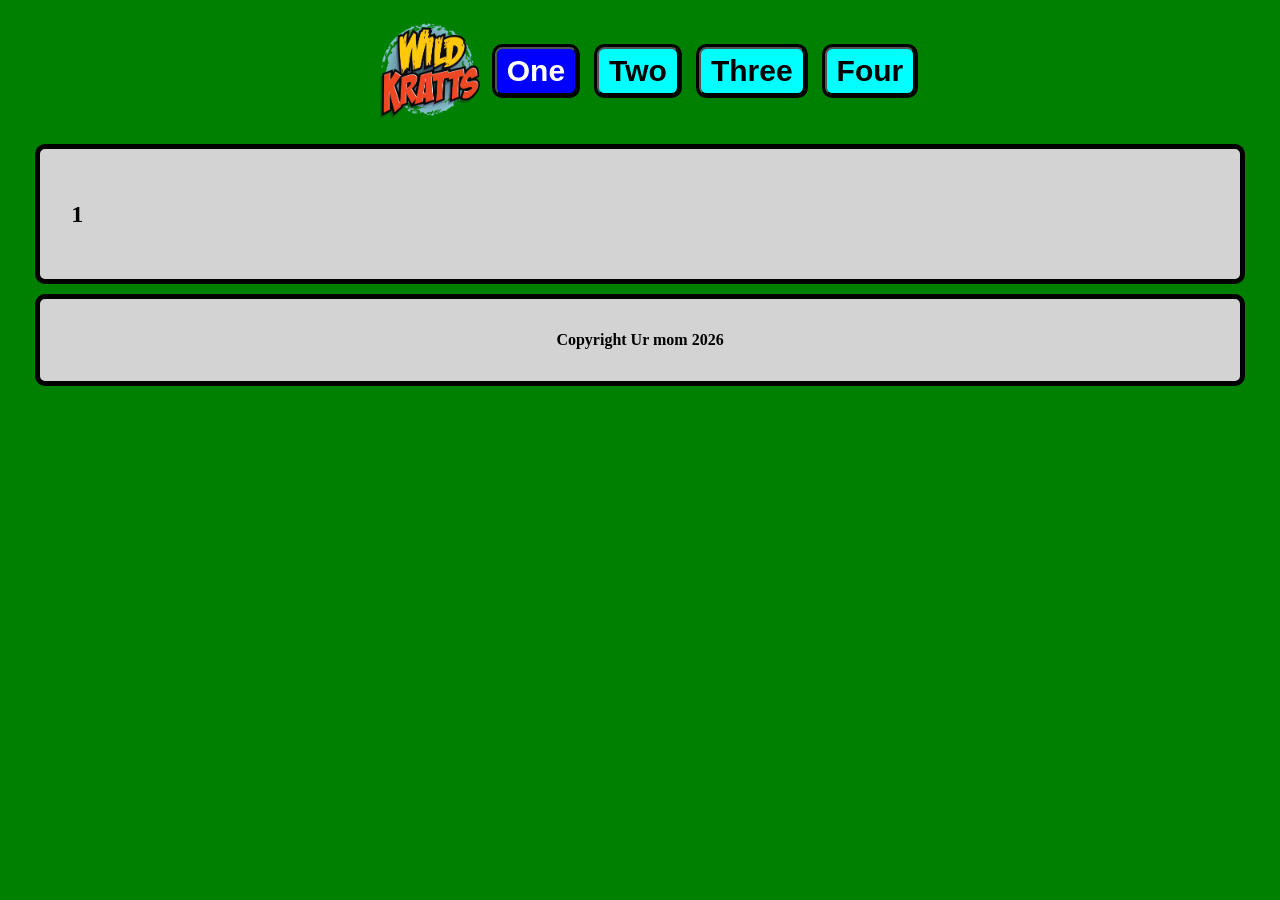
<file: index.html>
<!DOCTYPE html>

<html>
    <head>
        <title>Ur mom</title>
        <link rel="stylesheet" href="style.css">
        <script src="https://ajax.googleapis.com/ajax/libs/jquery/3.7.1/jquery.min.js"></script>
    </head>
    <body>
        <header>     
            <img alt="Wild Kratts" src="assets/logo.png" id="logo">     
            <ul class="navigation">
                <li><button class="nav active" data-page="pages/1.html">One</button></li>
                <li><button class="nav" data-page="pages/2.html">Two</button></li>
                <li><button class="nav" data-page="pages/3.html">Three</button></li>
                <li><button class="nav" data-page="pages/4.html">Four</button></li>
            </ul>
        </header>
        <section id="content"></section>
        <footer>
            <p id="copyright">Copyright Ur mom 2026</p>
        </footer>
        <script src="script.js"></script>
    </body>
</html>
</file>
<file: style.css>
/* ===== Colors ===== */
:root {
    --background-color: green;
    --section-color: lightgray;
    --button-color: aqua;
    --text-color: black;
    --outline-color: black;
    --active-color: blue;
    --active-text-color: white;
}

/* =====Main===== */
#logo {
    padding: 15px;
    width: 100px;
    height: auto;
}
body {
    background-color: var(--background-color);
    color: var(--text-color);
    gap: 10px;
    display: flex;
    flex-direction: column;
}

/* =====Content===== */
#copyright, #content, header {
    padding: 2.5%;
    margin: 0 auto;
    width: 90%;
    border-radius: 10px;
    font-weight: bold;
    color: var(--text-color);
}
#copyright, #content {
    background-color: var(--section-color);
    border: 5px solid var(--outline-color);
}
#copyright {
    text-align: center;
}
header {
    justify-content: center;
    padding: 0;
    display: flex;
    align-items: center;
}

/* =====Navigation===== */
.navigation{
    gap: 20px;
    list-style: none;
    display: flex;
    align-items: center;
    padding: 0;
    margin: 0;
}
.nav{
    background-color: var(--button-color);
    border-radius: 7.5px;
    padding: 5px;
    padding-inline: 10px;
    text-decoration: none;
    color: var(--text-color);
    display:block;
    font-weight: bold;
    outline: 3px solid var(--outline-color);
    transition: all 0.1s;
    font-size: 30px;
}
.nav:hover {
    outline-width: 6px
}
.nav.active {
    background-color: var(--active-color);
    color: var(--active-text-color);
    /* outline: 4px solid var(--outline-color); */
}

/* =====Responsive===== */
@media (max-width: 700px) {
    header{
        flex-direction: column;
    }
    .nav{
        font-size: 20px;
    }
    #logo{
        width: 20%;
    }
}
</file>
